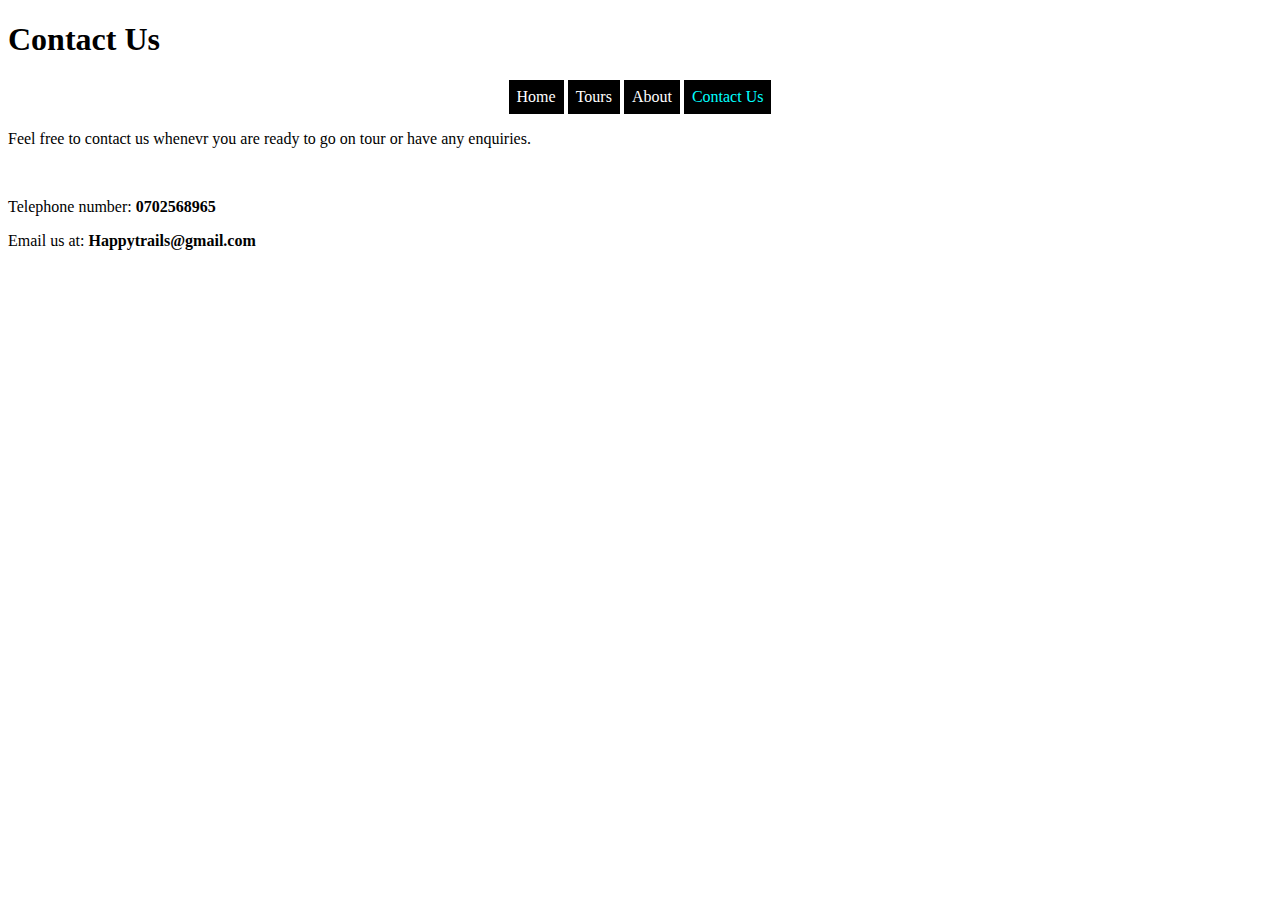
<file: contact.html>
<!DOCTYPE html>
<html>
  <head>
    <title>Travel Agency</title>
    <link href="css/styles.css" rel="stylesheet" type="text/css">
  </head>
  <body>
    <h1>Contact Us</h1>

    <ul>
      <li><a href="index.html">Home</a></li>
      <li><a href="tours.html">Tours</a></li>
      <li><a href="about.html">About</a></li>
      <li><a href="contact.html" class="active">Contact Us</a></li> 
    </ul>
    
    <p>Feel free to contact us whenevr you are ready to go on tour or have any enquiries.</p><br>

    <p>Telephone number: <strong>0702568965</strong></p>
    <p>Email us at: <strong>Happytrails@gmail.com</strong></p>

  </body>
</html>
</file>
<file: css/styles.css>
ul {
  list-style-type: none;
  margin: 0;
  padding: 0;
  overflow: hidden;
  text-align: center;
}

ul li {
  display: inline-block;
}

ul li a {
  display: block;
  padding: 8px;
  text-decoration: none;
  color: white;
  background: black;
}

.active {
  color: aqua;
}

img {
  width: 100%;
  height: 200px;
}

h2 {
  font-style: italic;
  text-align: center;
}

.button {
  background-color: cornflowerblue;
  border: none;
  color: white;
  padding: 15px 32px;
  text-align: center;
  text-decoration: none;
  display: inline-block;
  font-size: 16px;
  position: center;
}
</file>
